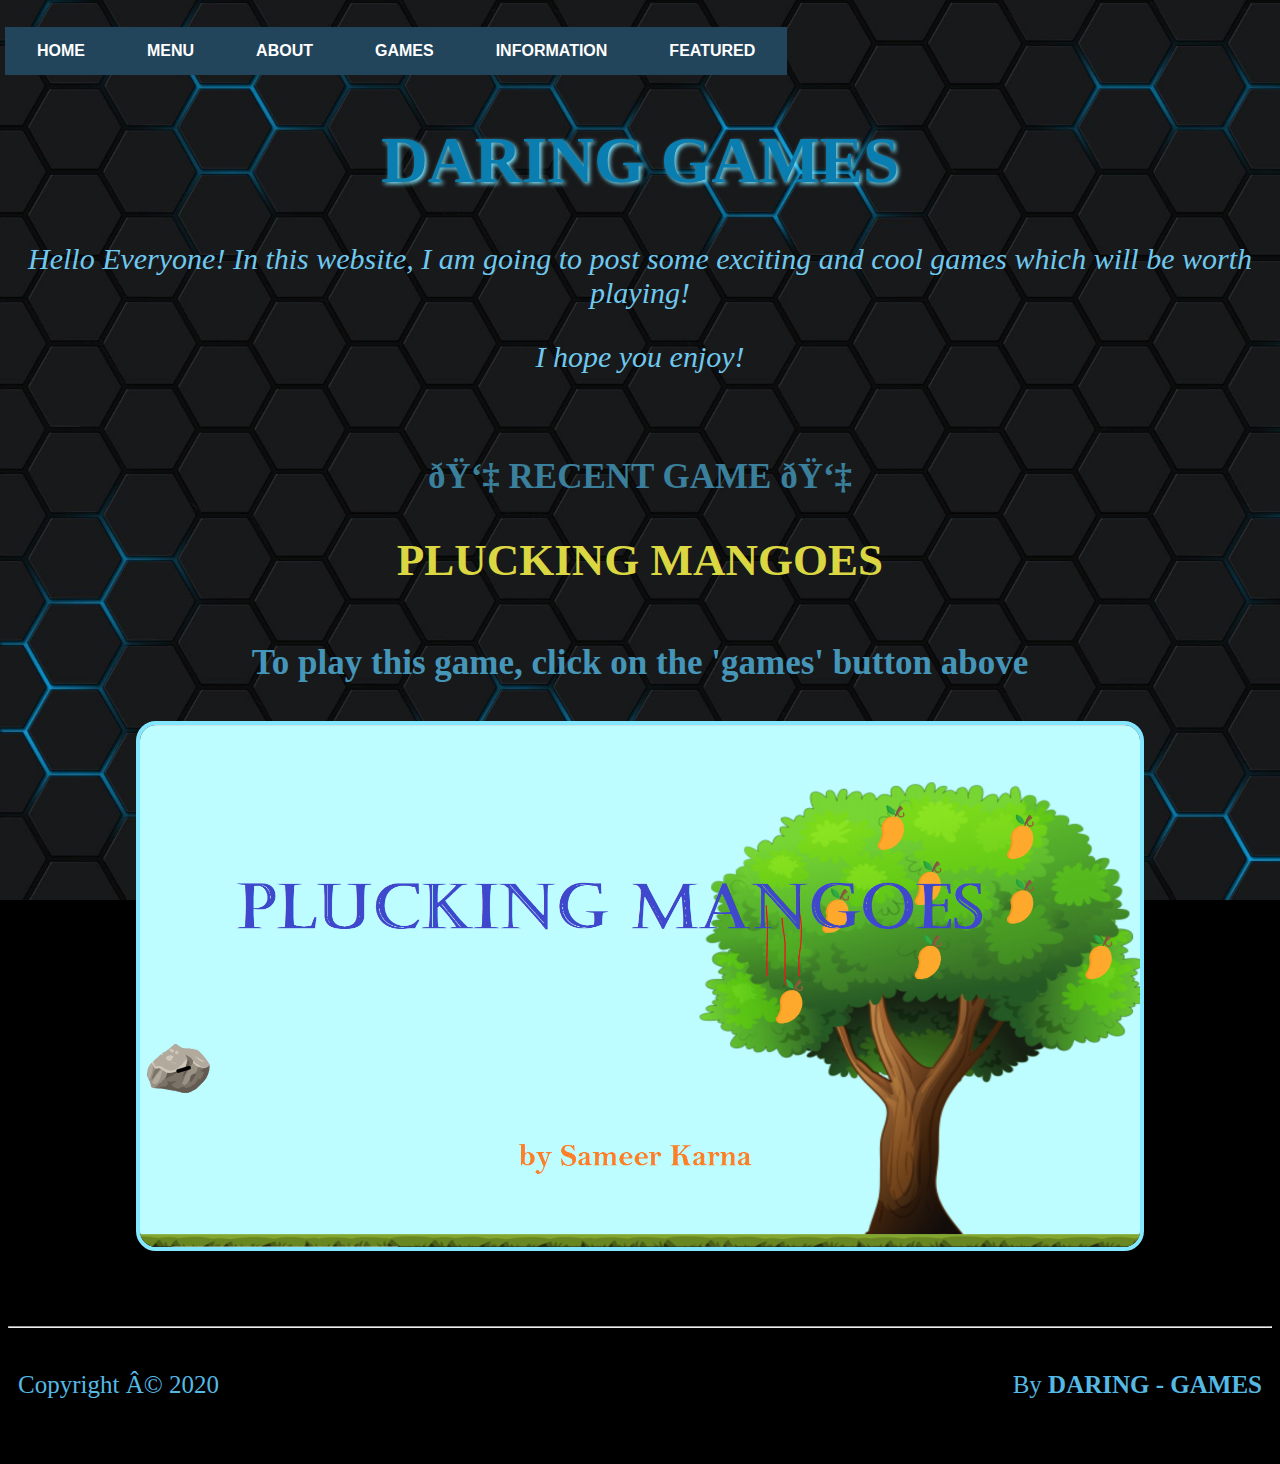
<file: index.html>
<!--____________________________________________________
------------ HTML FILE TO CREATE A WEBPAGE -------------
== Created by Sameer Karna (Student of WhiteHat Jr.) ==
______________CREATED ON 3rd OCTOBER 2020_______________

- - - - - - - - - Copyright (c) 2020 - - - - - - - - - -

 The permission to view and handle this file is hereby 
               granted to all viewers. 

 The above Copyright also disallows the viewers to copy
   this code. If any copied version is published then 
            the viewer will be charged.

- - - - - - - - - - - - - - - - - - - - - - - - - - - - -

~~~~~ The below HTML file comes under NEWTON's CRADLE project ~~~~~
~~~~     The viewer is restricted from copying any content     ~~~~

-->  
 
  
  <!-- This specifies the document type -->  
    <!DOCTYPE html>

      <!--This starts the coding and ends the coding with an </html> tag -->
        <html>

          <!-- Head of the Webpage -->
            <head>

              <!-- Link to CSS File -->
                <link rel="stylesheet" type="text/css" href="style.css">

              <!-- UTF - 8 Encoding -->
                <meta charset="UTF - 8">
            </head>

          <!-- Body of the WebPage -->
            <body>

              <!-- Buttons of the WebPage -->
                <button class = "button" onclick = "alert('You are in the Home Page')" target="_blank" style="font-family:-apple-system, BlinkMacSystemFont, 'Segoe UI', Roboto, Oxygen, Ubuntu, Cantarell, 'Open Sans', 'Helvetica Neue', sans-serif"><b>HOME</b></button>
                <button class = "button" onclick = "alert('This part of site is under construction')" target="_blank" style="font-family:-apple-system, BlinkMacSystemFont, 'Segoe UI', Roboto, Oxygen, Ubuntu, Cantarell, 'Open Sans', 'Helvetica Neue', sans-serif"><b>MENU</b></button>
                <button class = "button" onclick = "alert('This part of site is under construction')" target="_blank" style="font-family:-apple-system, BlinkMacSystemFont, 'Segoe UI', Roboto, Oxygen, Ubuntu, Cantarell, 'Open Sans', 'Helvetica Neue', sans-serif"><b>ABOUT</b></button>
                <a href="index2.html"><button class = "button"  style="font-family:-apple-system, BlinkMacSystemFont, 'Segoe UI', Roboto, Oxygen, Ubuntu, Cantarell, 'Open Sans', 'Helvetica Neue', sans-serif"><b>GAMES </b></button></a>
                <button class = "button" onclick = "alert('This part of site is under construction')" target="_blank" style="font-family:-apple-system, BlinkMacSystemFont, 'Segoe UI', Roboto, Oxygen, Ubuntu, Cantarell, 'Open Sans', 'Helvetica Neue', sans-serif"><b>INFORMATION</b></button>
                <a href="https://daring-games.github.io/ROBO-WARS-3D/" target="_blank"><button class = "button" style="font-family:-apple-system, BlinkMacSystemFont, 'Segoe UI', Roboto, Oxygen, Ubuntu, Cantarell, 'Open Sans', 'Helvetica Neue', sans-serif"><b>FEATURED</b></button></a>

              <!-- Class for Security -->
                <div class= "unselectable">

              <!-- Heading of the Web-->
                <h1 style="color: rgb(10, 126, 177); text-align: center; font-size: 65px; font-family: Magneto;">DARING GAMES</h1>

              <!-- Paragraphs of the Web -->
                <p style="color: rgb(111, 200, 238); font-size: 30px; margin-left: 0%; text-align: center;"><i>Hello Everyone! In this website, I am going to post some exciting and cool games which will be worth playing!</i></p>
                <p style="color: rgb(111, 200, 238); font-size: 30px; margin-left: 0%; text-align: center;"><i>I hope you enjoy!</i></p>
                &nbsp;
                <p style="color: rgb(58, 127, 156); font-size: 35px; margin-left: 0%; text-align: center; font-family: Castellar;"><b>👇 RECENT GAME 👇</b></p>

              <!-- Second heading of the Web-->
                <h2 style="color: rgb(218, 215, 66); text-align: center; font-size: 45px; font-family: Broadway;margin-bottom: 1.5cm;">PLUCKING MANGOES</h2>

              <!-- Paragraph of the WebPage -->
                <p style="color: rgb(69, 149, 184); font-size: 35px; margin-left: 0%; text-align: center; font-family: Bembo; margin-bottom: 1cm;"><b>To play this game, click on the 'games' button above</b></p>

              <!-- Image & its source -->
                <img src="image.png">

              <!-- Horizantal line -->
                <hr>

              <!-- Division class for row -->
                <div class="row">

                  <!-- Class for column -->
                    <div class="column">
                      <p style="color: rgb(85, 185, 228); font-size: 25px; margin-left: 0%; font-family: Centaur;">Copyright © 2020</p>
                    </div>
                  
                  <!-- Class for column -->
                    <div class="column">
                      <p style="color: rgb(85, 185, 228); font-size: 25px; margin-left: 0%; font-family: Centaur; text-align: right;">By <b>DARING - GAMES</b></p>
                    </div>
                </div>
            </body>
        </html>



<!--================================
---------- HTML FILE END -----------
==================================-->
</file>
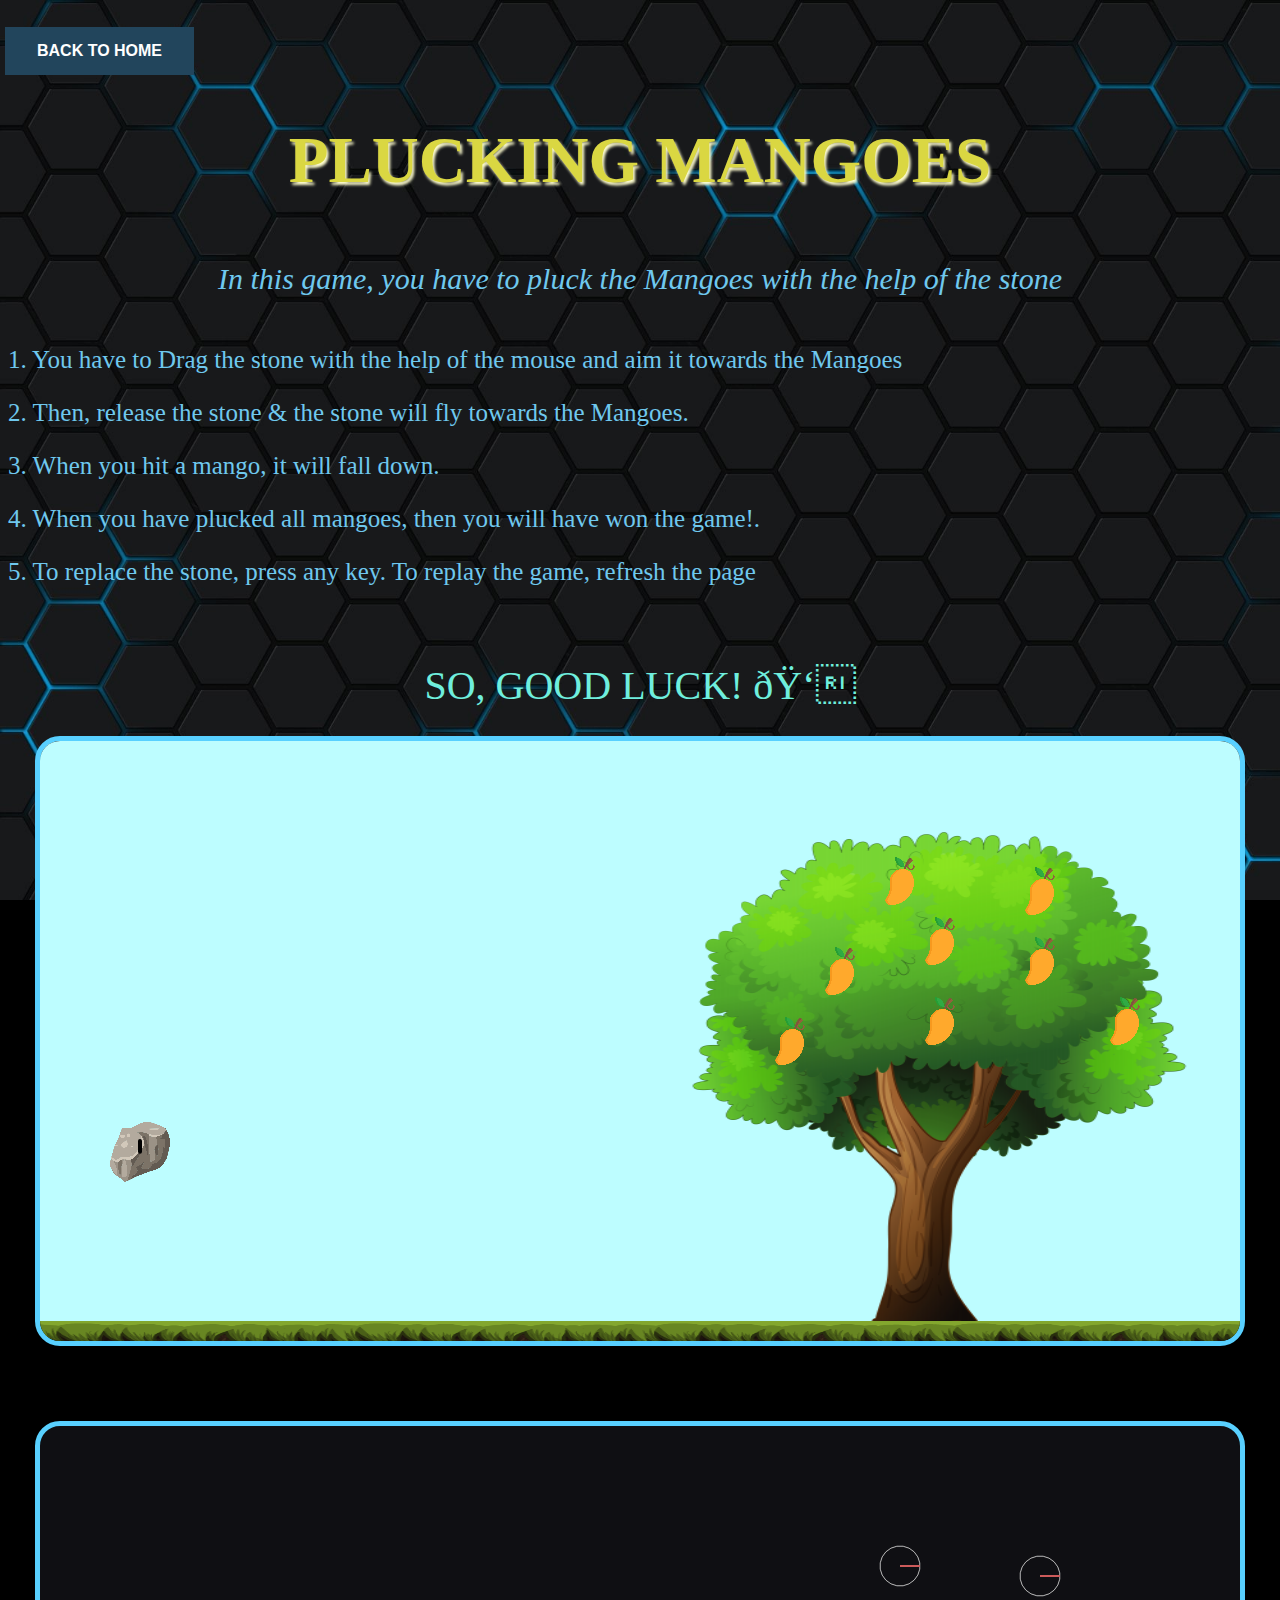
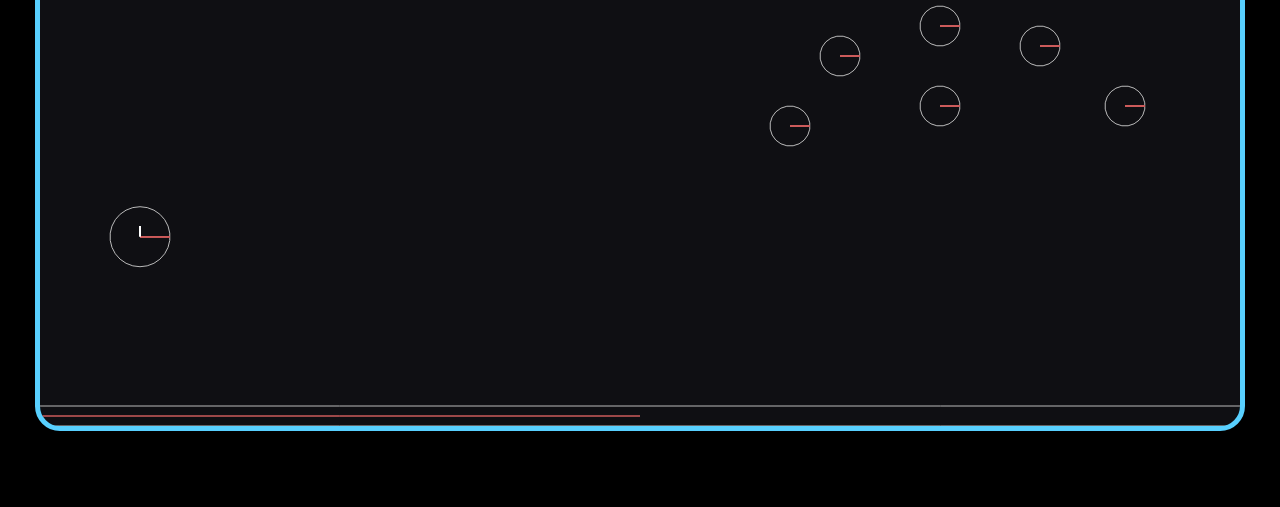
<file: index2.html>
<!--____________________________________________________
------------ HTML FILE TO CREATE A WEBPAGE -------------
== Created by Sameer Karna (Student of WhiteHat Jr.) ==
______________CREATED ON 3rd OCTOBER 2020_______________

- - - - - - - - - Copyright (c) 2020 - - - - - - - - - -

 The permission to view and handle this file is hereby 
               granted to all viewers. 

 The above Copyright also disallows the viewers to copy
   this code. If any copied version is published then 
            the viewer will be charged.

- - - - - - - - - - - - - - - - - - - - - - - - - - - - -

~~~~~ The below HTML file comes under PLUCKING MANGOES project ~~~~~
~~~~     The viewer is restricted from copying any content     ~~~~

-->  
 
  
  <!-- This specifies the document type -->  
    <!DOCTYPE html>

      <!--This starts the coding and ends the coding with an </html> tag -->
        <html>

          <!-- Head of the Webpage -->
            <head>

              <!-- Javascript files URL's -->
                <script src="matter.js"></script>
                <script src="p5.dom.min.js"></script>
                <script src="p5.play.js"></script>
                <script src="p5.sound.min.js"></script>
                <script src="p5.js"></script>
                <script src="Sling_event.js"></script>
                <script src="Rock.js"></script>
                <script src="Mangoes.js"></script>
                <script src="tree_image.js"></script>
                <script src="Ground.js"></script>

              <!-- Link to CSS File -->
                <link rel="stylesheet" type="text/css" href="style2.css">

              <!-- UTF - 8 Encoding -->
              <meta charset="UTF - 8">
            </head>

          <!-- Body of the WebPage -->
            <body>

              <!-- Script for the sketch.js file -->
                <script src="sketch.js"></script>
              
              <!-- Button -->
                <a href="index.html"><button class = "button"  target="_blank" style="font-family:-apple-system, BlinkMacSystemFont, 'Segoe UI', Roboto, Oxygen, Ubuntu, Cantarell, 'Open Sans', 'Helvetica Neue', sans-serif"><b>BACK TO HOME</b></button></a>

              <!-- Division class for security reasons. -->
                <div class= "unselectable">

                  <!-- Heading -->
                    <h1 style="color: rgb(218, 215, 66); text-align: center; font-size: 65px; font-family: Broadway; margin-bottom: 5%;">PLUCKING MANGOES</h1>

                  <!-- Paragraphs -->
                    <p style="color: rgb(111, 200, 238); font-size: 30px; margin-left: 0%; text-align: center; margin-bottom: 4%;"><i>In this game, you have to pluck the Mangoes with the help of the stone</i></p>
                    <p style="color: rgb(111, 200, 238); font-size: 25px; margin-left: 0%; text-align: justify; font-family: Centaur;margin-bottom: 0.6%;">1. You have to Drag the stone with the help of the mouse and aim it towards the Mangoes</p>
                    <p style="color: rgb(111, 200, 238); font-size: 25px; margin-left: 0%; text-align: justify; font-family: Centaur; margin-bottom: 0.6%;">2. Then, release the stone & the stone will fly towards the Mangoes.</p>
                    <p style="color: rgb(111, 200, 238); font-size: 25px; margin-left: 0%; text-align: justify; font-family: Centaur; margin-bottom: 0.6%;">3. When you hit a mango, it will fall down.</p>
                    <p style="color: rgb(111, 200, 238); font-size: 25px; margin-left: 0%; text-align: justify; font-family: Centaur; margin-bottom: 0.6%;">4. When you have plucked all mangoes, then you will have won the game!.</p>
                    <p style="color: rgb(111, 200, 238); font-size: 25px; margin-left: 0%; text-align: justify; font-family: Centaur; margin-bottom: 2cm;">5. To replace the stone, press any key. To replay the game, refresh the page</p>
                    <p style="color: rgb(111, 238, 221); font-size: 40px; margin-left: 0%; text-align: center; font-family: Castellar; margin-bottom: 0.7%;">SO, GOOD LUCK! 👍</p>
                  &nbsp;
                </div>
            </body>
        </html>



<!--================================
---------- HTML FILE END -----------
==================================-->
</file>
<file: style.css>
/*______________________________________________________
------------ CSS FILE TO DESIGN THE WEBPAGE ------------
== Created by Sameer Karna (Student of WhiteHat Jr.) ==
______________CREATED ON 3rd OCTOBER 2020_______________

- - - - - - - - - Copyright (c) 2020 - - - - - - - - - -

 The permission to view and handle this game is hereby 
               granted to all viewers. 

 The above Copyright also disallows the viewers to copy
   this code. If any copied version is published then 
            the viewer will be charged.

- - - - - - - - - - - - - - - - - - - - - - - - - - - - -

~~~~~ The below CLASS file comes under PLUCKING MANGOES project ~~~~~
~~~~      The viewer is restricted from copying any content     ~~~~

*/  



  /* This specifies the margins and the background colour */
    html, body {
      margin: 20;
      padding: 10;
      background-image: url("bg.jpg");
      background-repeat: no-repeat;
      background-color: black;
      background-size: cover;
      background-attachment: fixed;
    }


  /* This has all the properties of the Heading */
    h1 {
      text-shadow: 2px 2px 4px rgb(131, 232, 255);
    }


  /* Class for restricting the viewer to copy the content of the WebPage  */
    .unselectable {
      -webkit-user-select: none;
      -webkit-touch-callout: none;
      -moz-user-select: none;
      -ms-user-select: none;
      user-select: none;
      color: #cc0000;
    }


  /* Class for creating a button and its properties */
    .button{
      background-color: rgb(34, 69, 92);
      text-align: center;
      cursor: pointer;
      border: none;
      margin: 5px -3px;
      margin-top: 0.5cm;
      padding: 15px 32px;
      font-family: Bembo;
      color: white;
      font-size: 16px;
      transition: 700ms ease;
      }


  /* Class for creating a 3D effect when a button is pressed over it */
    .button:hover{
      box-shadow: 0px 12px 20px rgb(89, 230, 255);
      }


  /* Properties of the image */
    img {
      border: 4px solid rgb(131, 232, 255);
      border-radius: 20px;
      width: 1000px;
      display: block;
      position: center;
      margin-left: auto;
      margin-right: auto;
      margin-bottom: 2cm;
    }


  /* to create a row */
    .row {
      display: flex;
    }

  
  /* To create a column */
    .column {
      flex: 50%;
      padding: 10px;
      height: 100px; 
    }



/*===================================
----------- CSS FILE END ------------
====================================*/
</file>
<file: style2.css>
/*______________________________________________________
------------ CSS FILE TO DESIGN THE WEBPAGE ------------
== Created by Sameer Karna (Student of WhiteHat Jr.) ==
______________CREATED ON 3rd OCTOBER 2020_______________

- - - - - - - - - Copyright (c) 2020 - - - - - - - - - -

 The permission to view and handle this game is hereby 
               granted to all viewers. 

 The above Copyright also disallows the viewers to copy
   this code. If any copied version is published then 
            the viewer will be charged.

- - - - - - - - - - - - - - - - - - - - - - - - - - - - -

~~~~~ The below CLASS file comes under PLUCKING MANGOES project ~~~~~
~~~~      The viewer is restricted from copying any content     ~~~~

*/  



  /* This specifies the margins and the background colour */
    html, body {
      margin: 20;
      padding: 10;
      background-image: url("bg.jpg");
      background-repeat: no-repeat;
      background-color: black;
      background-size: cover;
      background-attachment: fixed;
    }


  /* This has all the properties for the output of the canvas */
    canvas {
      display: block;
      border: 5px solid rgb(88, 208, 255);
      position: center;
      margin: auto;
      padding: auto;
      border-radius: 25px;
      margin-bottom: 2cm;
    }


  /* This has all the properties of the Heading */
    h1 {
      text-shadow: 2px 3px 3px rgb(255, 254, 208);
    }


  /* Class for restricting the viewer to copy the content of the WebPage  */
    .unselectable {
      -webkit-user-select: none;
      -webkit-touch-callout: none;
      -moz-user-select: none;
      -ms-user-select: none;
      user-select: none;
      color: #cc0000;
    }


  /* Class for creating a button and its properties */
    .button{
      background-color: rgb(34, 69, 92);
      text-align: center;
      cursor: pointer;
      border: none;
      margin: 5px -3px;
      margin-top: 0.5cm;
      padding: 15px 32px;
      font-family: Bembo;
      color: white;
      font-size: 16px;
      transition: 700ms ease;

    }


  /* Class for creating a 3D effect when a button is pressed over it */
    .button:hover{
      box-shadow: 0px 12px 20px rgb(89, 230, 255);
    }



/*===================================
----------- CSS FILE END ------------
====================================*/
</file>
